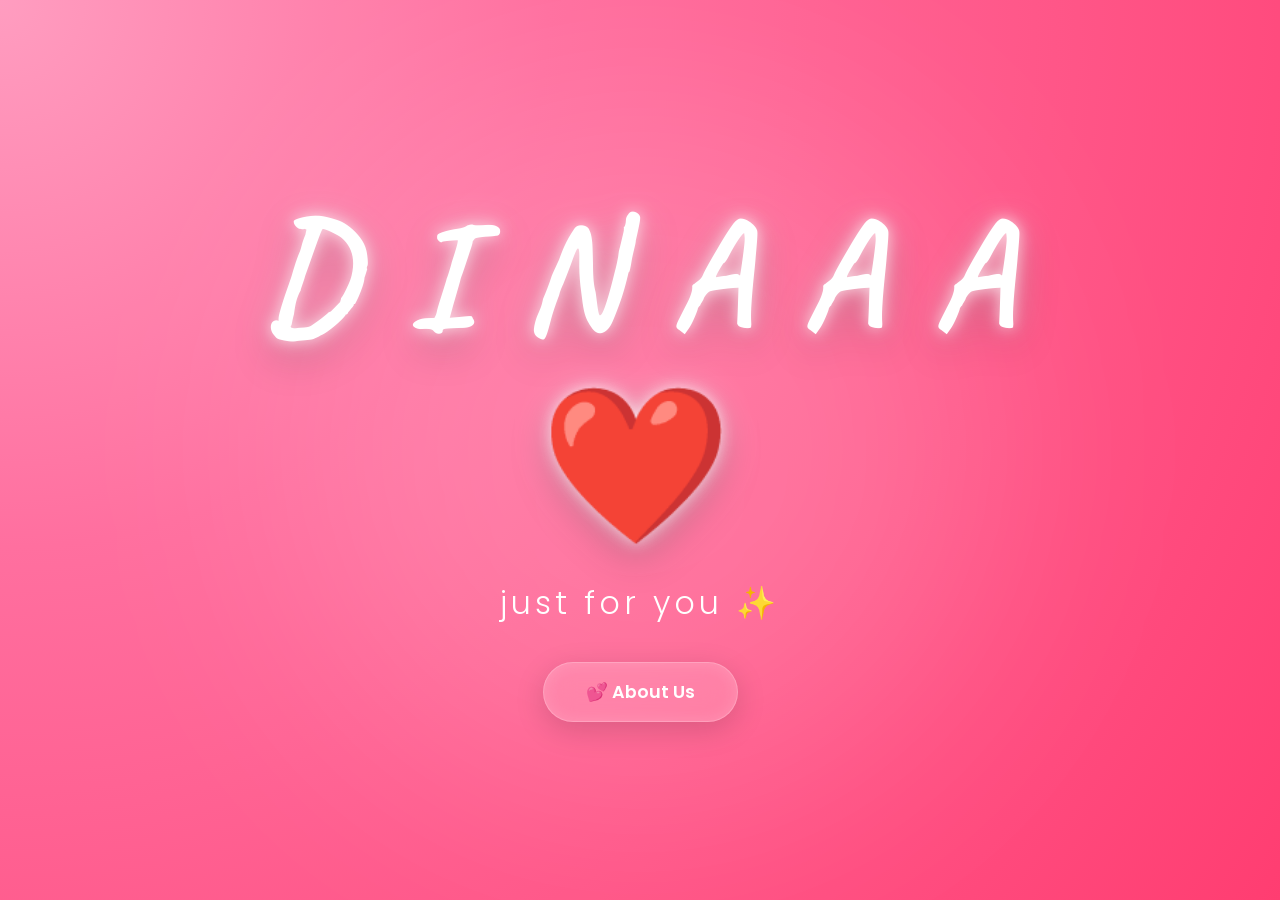
<file: index.html>
<!DOCTYPE html>
<html lang="id">
<head>
<meta charset="UTF-8">
<meta name="viewport" content="width=device-width, initial-scale=1.0">

<link href="https://fonts.googleapis.com/css2?family=Caveat:wght@700&family=Poppins:wght@300;400;600&display=swap" rel="stylesheet">

<title>DINAAA ❤️</title>

<style>
*{
    margin:0;
    padding:0;
    box-sizing:border-box;
}

body{
    width:100%;
    min-height:100vh;
    display:flex;
    justify-content:center;
    align-items:center;
    overflow:hidden;
    padding:20px;
    font-family:'Poppins',sans-serif;
    background:
    radial-gradient(circle at top left,#ff9dc0,#ff6f9f 35%,#ff3d71 100%);
}

/* Glow Background */
body::before{
    content:"";
    position:absolute;
    width:700px;
    height:700px;
    background:rgba(255,255,255,.15);
    border-radius:50%;
    filter:blur(120px);
    animation:float 8s ease-in-out infinite;
}

.container{
    position:relative;
    z-index:2;
    text-align:center;
    width:100%;
    max-width:900px;
}

/* DINAAA */
.name{
    font-family:'Caveat',cursive;
    font-size:clamp(4rem,12vw,11rem);
    color:white;
    letter-spacing:8px;
    text-shadow:
        0 0 15px rgba(255,255,255,.7),
        0 0 35px rgba(255,255,255,.4),
        0 15px 40px rgba(0,0,0,.25);
}

.name span{
    display:inline-block;
    opacity:0;
    transform:translateY(100px) rotate(-15deg) scale(.3);
    animation:showLetter .8s forwards;
}

.name span:nth-child(1){animation-delay:.2s;}
.name span:nth-child(2){animation-delay:.5s;}
.name span:nth-child(3){animation-delay:.8s;}
.name span:nth-child(4){animation-delay:1.1s;}
.name span:nth-child(5){animation-delay:1.4s;}
.name span:nth-child(6){animation-delay:1.7s;}

.heart{
    animation:
    showHeart .8s forwards 2.2s,
    pulse 1.4s infinite 3s !important;
}

/* Subtitle */
.subtitle{
    margin-top:15px;
    font-size:clamp(1rem,4vw,2rem);
    font-weight:300;
    color:white;
    letter-spacing:4px;
    opacity:0;
    animation:fadeText 1.5s forwards 2.8s;
}

/* Button */
.about-btn{
    display:inline-block;
    margin-top:35px;
    padding:16px 42px;
    border-radius:50px;
    text-decoration:none;
    color:white;
    font-weight:600;
    font-size:1.1rem;

    background:rgba(255,255,255,.15);
    border:1px solid rgba(255,255,255,.25);

    backdrop-filter:blur(15px);
    -webkit-backdrop-filter:blur(15px);

    box-shadow:
        0 8px 30px rgba(0,0,0,.15),
        inset 0 0 15px rgba(255,255,255,.15);

    opacity:0;
    animation:fadeButton 1s forwards 3.8s;
    transition:.35s;
}

.about-btn:hover{
    transform:translateY(-5px) scale(1.05);
    background:rgba(255,255,255,.25);
    box-shadow:
        0 15px 40px rgba(0,0,0,.2),
        0 0 30px rgba(255,255,255,.3);
}

/* Music Button */
.music-btn{
    margin-top:20px;
    padding:12px 28px;
    border:none;
    border-radius:50px;
    background:white;
    color:#ff4f87;
    font-weight:600;
    cursor:pointer;
    transition:.3s;
}

.music-btn:hover{
    transform:scale(1.05);
}

/* Floating Hearts */
.hearts{
    position:absolute;
    width:100%;
    height:100%;
    overflow:hidden;
    z-index:1;
}

.hearts span{
    position:absolute;
    bottom:-100px;
    color:rgba(255,255,255,.45);
    animation:rise linear infinite;
}

.hearts span:nth-child(1){
    left:10%;
    font-size:30px;
    animation-duration:8s;
}
.hearts span:nth-child(2){
    left:25%;
    font-size:20px;
    animation-duration:10s;
}
.hearts span:nth-child(3){
    left:45%;
    font-size:35px;
    animation-duration:7s;
}
.hearts span:nth-child(4){
    left:65%;
    font-size:22px;
    animation-duration:9s;
}
.hearts span:nth-child(5){
    left:85%;
    font-size:28px;
    animation-duration:11s;
}

@keyframes showLetter{
    0%{
        opacity:0;
        transform:translateY(100px) rotate(-15deg) scale(.3);
    }
    70%{
        transform:translateY(-10px) rotate(5deg) scale(1.15);
    }
    100%{
        opacity:1;
        transform:translateY(0) rotate(0) scale(1);
    }
}

@keyframes showHeart{
    from{
        opacity:0;
        transform:scale(0);
    }
    to{
        opacity:1;
        transform:scale(1);
    }
}

@keyframes pulse{
    0%,100%{
        transform:scale(1);
    }
    50%{
        transform:scale(1.25);
    }
}

@keyframes fadeText{
    from{
        opacity:0;
        transform:translateY(20px);
    }
    to{
        opacity:1;
        transform:translateY(0);
    }
}

@keyframes fadeButton{
    from{
        opacity:0;
        transform:translateY(20px);
    }
    to{
        opacity:1;
        transform:translateY(0);
    }
}

@keyframes rise{
    from{
        transform:translateY(0);
        opacity:.6;
    }
    to{
        transform:translateY(-120vh);
        opacity:0;
    }
}

@keyframes float{
    0%,100%{
        transform:translate(0,0);
    }
    50%{
        transform:translate(80px,-50px);
    }
}

@media(max-width:768px){

    .name{
        font-size:clamp(3.5rem,15vw,6rem);
        letter-spacing:3px;
    }

    .subtitle{
        font-size:1.1rem;
        letter-spacing:2px;
    }

    .about-btn{
        padding:14px 30px;
        font-size:1rem;
    }

    body::before{
        width:350px;
        height:350px;
    }
}

@media(max-width:480px){

    .name{
        font-size:3.2rem;
        letter-spacing:2px;
    }

    .subtitle{
        font-size:.95rem;
    }

    .about-btn{
        width:90%;
        max-width:280px;
        display:block;
        margin:30px auto 0;
    }

    .music-btn{
        width:90%;
        max-width:280px;
    }
}
</style>
</head>

<body>

<audio id="bgMusic" loop>
    <source src="images/Instrumen Sampai Kau Bisa - Pss Sleman.mp3" type="audio/mpeg">
</audio>

<div class="hearts">
    <span>❤</span>
    <span>❤</span>
    <span>❤</span>
    <span>❤</span>
    <span>❤</span>
</div>

<div class="container">

    <h1 class="name">
        <span>D</span>
        <span>I</span>
        <span>N</span>
        <span>A</span>
        <span>A</span>
        <span>A</span>
        <span class="heart">❤️</span>
    </h1>

    <div class="subtitle">
        just for you ✨
    </div>

    <a href="about.html" class="about-btn">
        💕 About Us
    </a>

    <br>


</div>

<script>
function playMusic(){
    document.getElementById("bgMusic").play();
}
</script>

</body>
</html>
</file>
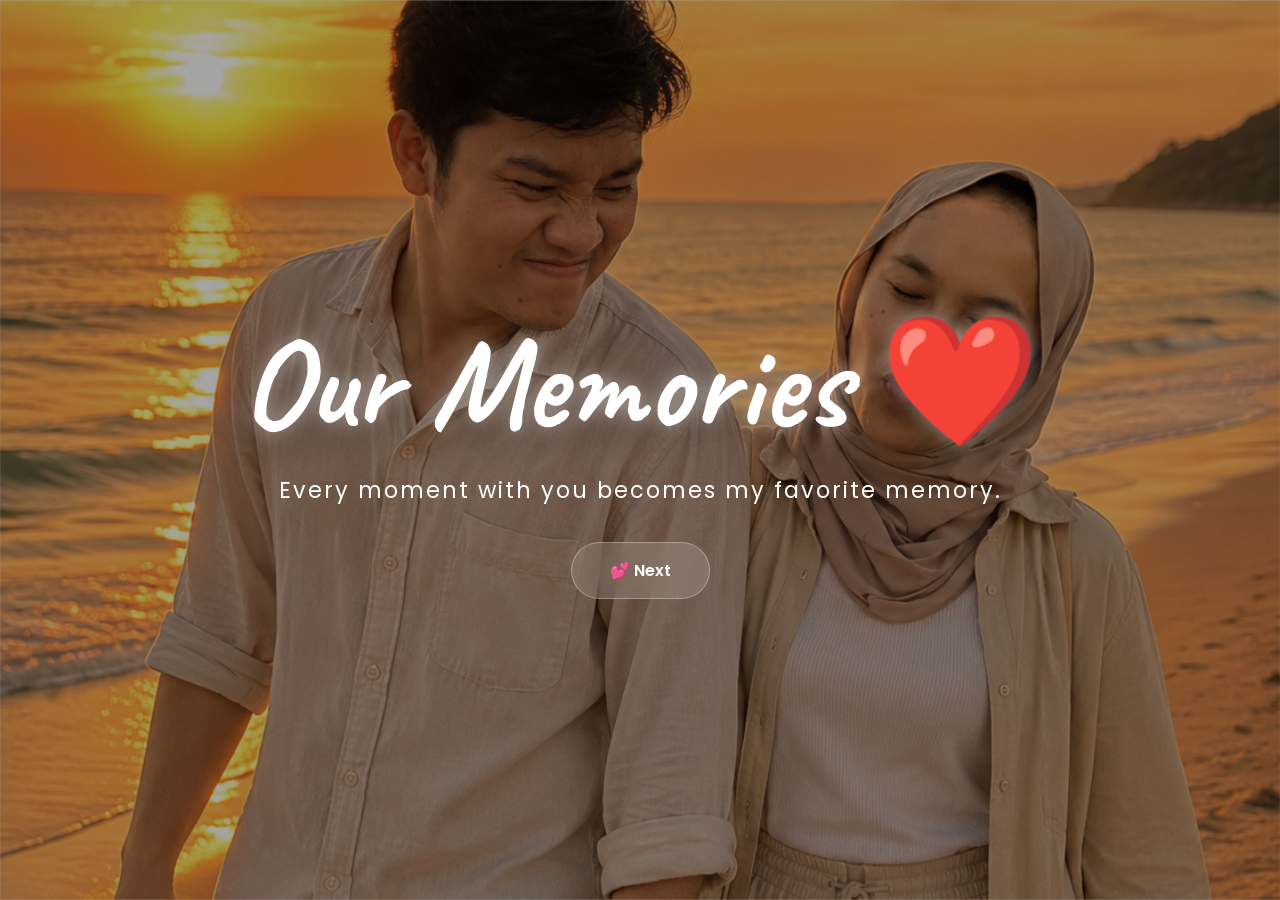
<file: about.html>
<!DOCTYPE html>
<html lang="id">
<head>
<meta charset="UTF-8">
<meta name="viewport" content="width=device-width, initial-scale=1.0">

<link href="https://fonts.googleapis.com/css2?family=Caveat:wght@700&family=Poppins:wght@300;400;600&display=swap" rel="stylesheet">

<title>Our Memories ❤️</title>

<style>

*{
    margin:0;
    padding:0;
    box-sizing:border-box;
}

body{
    overflow:hidden;
    font-family:'Poppins',sans-serif;
}

/* ================= BACKGROUND SLIDER ================= */

.slider{
    position:fixed;
    top:0;
    left:0;
    width:100%;
    height:100%;
}

.slide{
    position:absolute;
    width:100%;
    height:100%;
    opacity:0;
    transition:opacity 2.5s ease-in-out;
    background:#000;
}

.slide.active{
    opacity:1;
}

/* FOTO */

.slide img{
    width:100%;
    height:100%;
    object-fit:cover;
}

/* VIDEO */

.slide video{
    width:auto;
    height:90%;

    position:absolute;
    top:50%;
    left:50%;

    transform:translate(-50%,-50%);

    border-radius:25px;

    box-shadow:
        0 0 40px rgba(255,255,255,.15),
        0 25px 60px rgba(0,0,0,.6);
}

/* ================= OVERLAY ================= */

.overlay{

    position:relative;
    z-index:10;

    width:100%;
    height:100vh;

    display:flex;
    flex-direction:column;
    justify-content:center;
    align-items:center;

    text-align:center;

    background:rgba(0,0,0,.35);

    color:white;
}

/* JUDUL */

.overlay h1{

    font-family:'Caveat',cursive;

    font-size:8rem;

    text-shadow:
        0 0 20px rgba(255,255,255,.5),
        0 10px 40px rgba(0,0,0,.4);

    animation:fadeUp 1.5s ease;
}

/* SUBTITLE */

.overlay p{

    margin-top:10px;

    font-size:1.4rem;

    letter-spacing:2px;

    animation:fadeUp 2s ease;
}

/* BUTTON */

.overlay a{

    margin-top:35px;

    padding:15px 38px;

    border-radius:50px;

    text-decoration:none;

    color:white;

    font-weight:600;

    background:rgba(255,255,255,.15);

    border:1px solid rgba(255,255,255,.3);

    backdrop-filter:blur(15px);
    -webkit-backdrop-filter:blur(15px);

    transition:.35s;

    animation:fadeUp 2.5s ease;
}

.overlay a:hover{

    transform:translateY(-4px) scale(1.05);

    background:rgba(255,255,255,.25);

    box-shadow:
        0 10px 35px rgba(255,255,255,.2);
}

/* ANIMASI */

@keyframes fadeUp{

    from{
        opacity:0;
        transform:translateY(30px);
    }

    to{
        opacity:1;
        transform:translateY(0);
    }

}

/* MOBILE */

@media(max-width:768px){

    .overlay h1{
        font-size:4.5rem;
    }

    .overlay p{
        font-size:1rem;
        padding:0 20px;
    }

    .overlay a{
        padding:14px 30px;
        font-size:.95rem;
    }

    .slide video{
        width:90%;
        height:auto;
    }

}

</style>
</head>

<body>

<!-- MUSIK -->

<audio autoplay loop>
    <source src="images/Instrumen Sampai Kau Bisa - Pss Sleman.mp3" type="audio/mpeg">
</audio>

<!-- SLIDER -->

<div class="slider">

    <!-- FOTO 1 -->

    <div class="slide active">
        <img src="images/ChatGPT Image 6 Jun 2026, 03.13.37.png">
    </div>

    <!-- VIDEO -->

    <div class="slide">

        <video autoplay muted loop playsinline>
            <source src="images/WhatsApp Video 2026-06-06 at 02.51.59.mp4" type="video/mp4">
        </video>

    </div>

    <!-- FOTO 2 -->

    <div class="slide">
        <img src="images/WhatsApp Image 2026-06-06 at 02.34.44 (2).jpeg">
    </div>

</div>

<!-- OVERLAY -->

<div class="overlay">

    <h1>Our Memories ❤️</h1>

    <p>
        Every moment with you becomes my favorite memory.
    </p>

    <a href="flower.html">
        💕 Next
    </a>

</div>

<script>

const slides = document.querySelectorAll('.slide');
let current = 0;

setInterval(() => {

    slides[current].classList.remove('active');

    current++;

    if(current >= slides.length){
        current = 0;
    }

    slides[current].classList.add('active');

}, 6000);

</script>

</body>
</html>
</file>
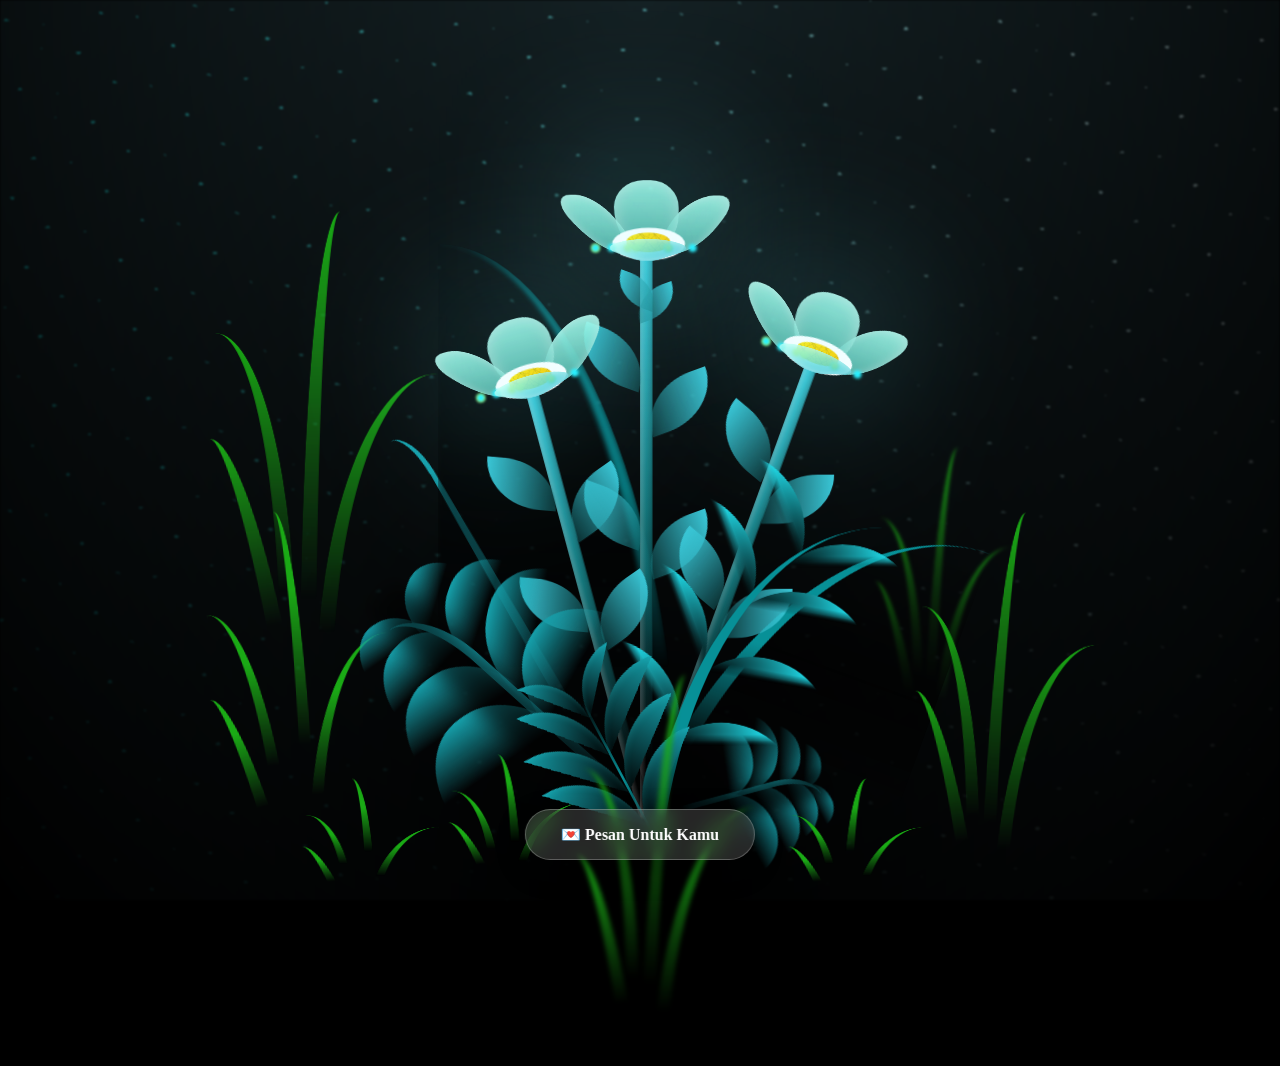
<file: flower.html>
<!DOCTYPE html>
<html lang="en">
<head>
    <meta charset="UTF-8">
    <meta http-equiv="X-UA-Compatible" content="IE=edge">
    <meta name="viewport" content="width=device-width, initial-scale=1.0">
    <link rel="stylesheet" href="css/main.css">
    <link rel="icon" href="img/flowers.png" type="image/x-icon">
    <title>flowers</title>
</head>
<body class="container">
<audio autoplay loop>
    <source src="images/Instrumen Sampai Kau Bisa - Pss Sleman.mp3" type="audio/mpeg">
</audio>

    <div class="night"></div>
    <div class="flowers">
      <div class="flower flower--1">
        <div class="flower__leafs flower__leafs--1">
          <div class="flower__leaf flower__leaf--1"></div>
          <div class="flower__leaf flower__leaf--2"></div>
          <div class="flower__leaf flower__leaf--3"></div>
          <div class="flower__leaf flower__leaf--4"></div>
          <div class="flower__white-circle"></div>
  
          <div class="flower__light flower__light--1"></div>
          <div class="flower__light flower__light--2"></div>
          <div class="flower__light flower__light--3"></div>
          <div class="flower__light flower__light--4"></div>
          <div class="flower__light flower__light--5"></div>
          <div class="flower__light flower__light--6"></div>
          <div class="flower__light flower__light--7"></div>
          <div class="flower__light flower__light--8"></div>
  
        </div>
        <div class="flower__line">
          <div class="flower__line__leaf flower__line__leaf--1"></div>
          <div class="flower__line__leaf flower__line__leaf--2"></div>
          <div class="flower__line__leaf flower__line__leaf--3"></div>
          <div class="flower__line__leaf flower__line__leaf--4"></div>
          <div class="flower__line__leaf flower__line__leaf--5"></div>
          <div class="flower__line__leaf flower__line__leaf--6"></div>
        </div>
      </div>
  
      <div class="flower flower--2">
        <div class="flower__leafs flower__leafs--2">
          <div class="flower__leaf flower__leaf--1"></div>
          <div class="flower__leaf flower__leaf--2"></div>
          <div class="flower__leaf flower__leaf--3"></div>
          <div class="flower__leaf flower__leaf--4"></div>
          <div class="flower__white-circle"></div>
  
          <div class="flower__light flower__light--1"></div>
          <div class="flower__light flower__light--2"></div>
          <div class="flower__light flower__light--3"></div>
          <div class="flower__light flower__light--4"></div>
          <div class="flower__light flower__light--5"></div>
          <div class="flower__light flower__light--6"></div>
          <div class="flower__light flower__light--7"></div>
          <div class="flower__light flower__light--8"></div>
  
        </div>
        <div class="flower__line">
          <div class="flower__line__leaf flower__line__leaf--1"></div>
          <div class="flower__line__leaf flower__line__leaf--2"></div>
          <div class="flower__line__leaf flower__line__leaf--3"></div>
          <div class="flower__line__leaf flower__line__leaf--4"></div>
        </div>
      </div>
  
      <div class="flower flower--3">
        <div class="flower__leafs flower__leafs--3">
          <div class="flower__leaf flower__leaf--1"></div>
          <div class="flower__leaf flower__leaf--2"></div>
          <div class="flower__leaf flower__leaf--3"></div>
          <div class="flower__leaf flower__leaf--4"></div>
          <div class="flower__white-circle"></div>
  
          <div class="flower__light flower__light--1"></div>
          <div class="flower__light flower__light--2"></div>
          <div class="flower__light flower__light--3"></div>
          <div class="flower__light flower__light--4"></div>
          <div class="flower__light flower__light--5"></div>
          <div class="flower__light flower__light--6"></div>
          <div class="flower__light flower__light--7"></div>
          <div class="flower__light flower__light--8"></div>
  
        </div>
        <div class="flower__line">
          <div class="flower__line__leaf flower__line__leaf--1"></div>
          <div class="flower__line__leaf flower__line__leaf--2"></div>
          <div class="flower__line__leaf flower__line__leaf--3"></div>
          <div class="flower__line__leaf flower__line__leaf--4"></div>
        </div>
      </div>
  
      <div class="grow-ans" style="--d:1.2s">
        <div class="flower__g-long">
          <div class="flower__g-long__top"></div>
          <div class="flower__g-long__bottom"></div>
        </div>
      </div>
  
      <div class="growing-grass">
        <div class="flower__grass flower__grass--1">
          <div class="flower__grass--top"></div>
          <div class="flower__grass--bottom"></div>
          <div class="flower__grass__leaf flower__grass__leaf--1"></div>
          <div class="flower__grass__leaf flower__grass__leaf--2"></div>
          <div class="flower__grass__leaf flower__grass__leaf--3"></div>
          <div class="flower__grass__leaf flower__grass__leaf--4"></div>
          <div class="flower__grass__leaf flower__grass__leaf--5"></div>
          <div class="flower__grass__leaf flower__grass__leaf--6"></div>
          <div class="flower__grass__leaf flower__grass__leaf--7"></div>
          <div class="flower__grass__leaf flower__grass__leaf--8"></div>
          <div class="flower__grass__overlay"></div>
        </div>
      </div>
  
      <div class="growing-grass">
        <div class="flower__grass flower__grass--2">
          <div class="flower__grass--top"></div>
          <div class="flower__grass--bottom"></div>
          <div class="flower__grass__leaf flower__grass__leaf--1"></div>
          <div class="flower__grass__leaf flower__grass__leaf--2"></div>
          <div class="flower__grass__leaf flower__grass__leaf--3"></div>
          <div class="flower__grass__leaf flower__grass__leaf--4"></div>
          <div class="flower__grass__leaf flower__grass__leaf--5"></div>
          <div class="flower__grass__leaf flower__grass__leaf--6"></div>
          <div class="flower__grass__leaf flower__grass__leaf--7"></div>
          <div class="flower__grass__leaf flower__grass__leaf--8"></div>
          <div class="flower__grass__overlay"></div>
        </div>
      </div>
  
      <div class="grow-ans" style="--d:2.4s">
        <div class="flower__g-right flower__g-right--1">
          <div class="leaf"></div>
        </div>
      </div>
  
      <div class="grow-ans" style="--d:2.8s">
        <div class="flower__g-right flower__g-right--2">
          <div class="leaf"></div>
        </div>
      </div>
  
      <div class="grow-ans" style="--d:2.8s">
        <div class="flower__g-front">
          <div class="flower__g-front__leaf-wrapper flower__g-front__leaf-wrapper--1">
            <div class="flower__g-front__leaf"></div>
          </div>
          <div class="flower__g-front__leaf-wrapper flower__g-front__leaf-wrapper--2">
            <div class="flower__g-front__leaf"></div>
          </div>
          <div class="flower__g-front__leaf-wrapper flower__g-front__leaf-wrapper--3">
            <div class="flower__g-front__leaf"></div>
          </div>
          <div class="flower__g-front__leaf-wrapper flower__g-front__leaf-wrapper--4">
            <div class="flower__g-front__leaf"></div>
          </div>
          <div class="flower__g-front__leaf-wrapper flower__g-front__leaf-wrapper--5">
            <div class="flower__g-front__leaf"></div>
          </div>
          <div class="flower__g-front__leaf-wrapper flower__g-front__leaf-wrapper--6">
            <div class="flower__g-front__leaf"></div>
          </div>
          <div class="flower__g-front__leaf-wrapper flower__g-front__leaf-wrapper--7">
            <div class="flower__g-front__leaf"></div>
          </div>
          <div class="flower__g-front__leaf-wrapper flower__g-front__leaf-wrapper--8">
            <div class="flower__g-front__leaf"></div>
          </div>
          <div class="flower__g-front__line"></div>
        </div>
      </div>
  
      <div class="grow-ans" style="--d:3.2s">
        <div class="flower__g-fr">
          <div class="leaf"></div>
          <div class="flower__g-fr__leaf flower__g-fr__leaf--1"></div>
          <div class="flower__g-fr__leaf flower__g-fr__leaf--2"></div>
          <div class="flower__g-fr__leaf flower__g-fr__leaf--3"></div>
          <div class="flower__g-fr__leaf flower__g-fr__leaf--4"></div>
          <div class="flower__g-fr__leaf flower__g-fr__leaf--5"></div>
          <div class="flower__g-fr__leaf flower__g-fr__leaf--6"></div>
          <div class="flower__g-fr__leaf flower__g-fr__leaf--7"></div>
          <div class="flower__g-fr__leaf flower__g-fr__leaf--8"></div>
        </div>
      </div>
  
      <div class="long-g long-g--0">
        <div class="grow-ans" style="--d:3s">
          <div class="leaf leaf--0"></div>
        </div>
        <div class="grow-ans" style="--d:2.2s">
          <div class="leaf leaf--1"></div>
        </div>
        <div class="grow-ans" style="--d:3.4s">
          <div class="leaf leaf--2"></div>
        </div>
        <div class="grow-ans" style="--d:3.6s">
          <div class="leaf leaf--3"></div>
        </div>
      </div>
  
      <div class="long-g long-g--1">
        <div class="grow-ans" style="--d:3.6s">
          <div class="leaf leaf--0"></div>
        </div>
        <div class="grow-ans" style="--d:3.8s">
          <div class="leaf leaf--1"></div>
        </div>
        <div class="grow-ans" style="--d:4s">
          <div class="leaf leaf--2"></div>
        </div>
        <div class="grow-ans" style="--d:4.2s">
          <div class="leaf leaf--3"></div>
        </div>
      </div>
  
      <div class="long-g long-g--2">
        <div class="grow-ans" style="--d:4s">
          <div class="leaf leaf--0"></div>
        </div>
        <div class="grow-ans" style="--d:4.2s">
          <div class="leaf leaf--1"></div>
        </div>
        <div class="grow-ans" style="--d:4.4s">
          <div class="leaf leaf--2"></div>
        </div>
        <div class="grow-ans" style="--d:4.6s">
          <div class="leaf leaf--3"></div>
        </div>
      </div>
  
      <div class="long-g long-g--3">
        <div class="grow-ans" style="--d:4s">
          <div class="leaf leaf--0"></div>
        </div>
        <div class="grow-ans" style="--d:4.2s">
          <div class="leaf leaf--1"></div>
        </div>
        <div class="grow-ans" style="--d:3s">
          <div class="leaf leaf--2"></div>
        </div>
        <div class="grow-ans" style="--d:3.6s">
          <div class="leaf leaf--3"></div>
        </div>
      </div>
  
      <div class="long-g long-g--4">
        <div class="grow-ans" style="--d:4s">
          <div class="leaf leaf--0"></div>
        </div>
        <div class="grow-ans" style="--d:4.2s">
          <div class="leaf leaf--1"></div>
        </div>
        <div class="grow-ans" style="--d:3s">
          <div class="leaf leaf--2"></div>
        </div>
        <div class="grow-ans" style="--d:3.6s">
          <div class="leaf leaf--3"></div>
        </div>
      </div>
  
      <div class="long-g long-g--5">
        <div class="grow-ans" style="--d:4s">
          <div class="leaf leaf--0"></div>
        </div>
        <div class="grow-ans" style="--d:4.2s">
          <div class="leaf leaf--1"></div>
        </div>
        <div class="grow-ans" style="--d:3s">
          <div class="leaf leaf--2"></div>
        </div>
        <div class="grow-ans" style="--d:3.6s">
          <div class="leaf leaf--3"></div>
        </div>
      </div>
  
      <div class="long-g long-g--6">
        <div class="grow-ans" style="--d:4.2s">
          <div class="leaf leaf--0"></div>
        </div>
        <div class="grow-ans" style="--d:4.4s">
          <div class="leaf leaf--1"></div>
        </div>
        <div class="grow-ans" style="--d:4.6s">
          <div class="leaf leaf--2"></div>
        </div>
        <div class="grow-ans" style="--d:4.8s">
          <div class="leaf leaf--3"></div>
        </div>
      </div>
  
      <div class="long-g long-g--7">
        <div class="grow-ans" style="--d:3s">
          <div class="leaf leaf--0"></div>
        </div>
        <div class="grow-ans" style="--d:3.2s">
          <div class="leaf leaf--1"></div>
        </div>
        <div class="grow-ans" style="--d:3.5s">
          <div class="leaf leaf--2"></div>
        </div>
        <div class="grow-ans" style="--d:3.6s">
          <div class="leaf leaf--3"></div>
        </div>
      </div>
    </div>
    <script src="main.js"></script>

    <div class="message-btn">
    <a href="letter.html">
        💌 Pesan Untuk Kamu
    </a>
</div>

  </body>
</html>
</file>
<file: css/main.css>
*,
*::after,
*::before {
  padding: 0;
  margin: 0;
  box-sizing: border-box;
}

:root {
  --dark-color: #000;
}
.message-btn{
    position:fixed;
    bottom:40px;
    left:50%;
    transform:translateX(-50%);
    z-index:999;
}

.message-btn a{
    display:inline-block;
    padding:15px 35px;

    border-radius:50px;

    text-decoration:none;

    color:white;
    font-weight:600;

    background:rgba(255,255,255,.15);

    backdrop-filter:blur(10px);

    border:1px solid rgba(255,255,255,.25);

    box-shadow:0 10px 30px rgba(0,0,0,.3);

    transition:.3s;
}

.message-btn a:hover{
    transform:translateY(-5px) scale(1.05);
}

body {
  display: flex;
  align-items: flex-end;
  justify-content: center;
  min-height: 100vh;
  background-color: var(--dark-color);
  overflow: hidden;
  perspective: 1000px;
}

.night {
  position: fixed;
  left: 50%;
  top: 0;
  transform: translateX(-50%);
  width: 100%;
  height: 100%;
  filter: blur(0.1vmin);
  background-image: radial-gradient(ellipse at top, transparent 0%, var(--dark-color)), radial-gradient(ellipse at bottom, var(--dark-color), rgba(145, 233, 255, 0.2)), repeating-linear-gradient(220deg, rgb(0, 0, 0) 0px, rgb(0, 0, 0) 19px, transparent 19px, transparent 22px), repeating-linear-gradient(189deg, rgb(0, 0, 0) 0px, rgb(0, 0, 0) 19px, transparent 19px, transparent 22px), repeating-linear-gradient(148deg, rgb(0, 0, 0) 0px, rgb(0, 0, 0) 19px, transparent 19px, transparent 22px), linear-gradient(90deg, rgb(0, 255, 250), rgb(240, 240, 240));
}

.flowers {
  position: relative;
  transform: scale(0.9);
}

.flower {
  position: absolute;
  bottom: 10vmin;
  transform-origin: bottom center;
  z-index: 10;
  --fl-speed: 0.8s;
}
.flower--1 {
  -webkit-animation: moving-flower-1 4s linear infinite;
          animation: moving-flower-1 4s linear infinite;
}
.flower--1 .flower__line {
  height: 70vmin;
  -webkit-animation-delay: 0.3s;
          animation-delay: 0.3s;
}
.flower--1 .flower__line__leaf--1 {
  -webkit-animation: blooming-leaf-right var(--fl-speed) 1.6s backwards;
          animation: blooming-leaf-right var(--fl-speed) 1.6s backwards;
}
.flower--1 .flower__line__leaf--2 {
  -webkit-animation: blooming-leaf-right var(--fl-speed) 1.4s backwards;
          animation: blooming-leaf-right var(--fl-speed) 1.4s backwards;
}
.flower--1 .flower__line__leaf--3 {
  -webkit-animation: blooming-leaf-left var(--fl-speed) 1.2s backwards;
          animation: blooming-leaf-left var(--fl-speed) 1.2s backwards;
}
.flower--1 .flower__line__leaf--4 {
  -webkit-animation: blooming-leaf-left var(--fl-speed) 1s backwards;
          animation: blooming-leaf-left var(--fl-speed) 1s backwards;
}
.flower--1 .flower__line__leaf--5 {
  -webkit-animation: blooming-leaf-right var(--fl-speed) 1.8s backwards;
          animation: blooming-leaf-right var(--fl-speed) 1.8s backwards;
}
.flower--1 .flower__line__leaf--6 {
  -webkit-animation: blooming-leaf-left var(--fl-speed) 2s backwards;
          animation: blooming-leaf-left var(--fl-speed) 2s backwards;
}
.flower--2 {
  left: 50%;
  transform: rotate(20deg);
  -webkit-animation: moving-flower-2 4s linear infinite;
          animation: moving-flower-2 4s linear infinite;
}
.flower--2 .flower__line {
  height: 60vmin;
  -webkit-animation-delay: 0.6s;
          animation-delay: 0.6s;
}
.flower--2 .flower__line__leaf--1 {
  -webkit-animation: blooming-leaf-right var(--fl-speed) 1.9s backwards;
          animation: blooming-leaf-right var(--fl-speed) 1.9s backwards;
}
.flower--2 .flower__line__leaf--2 {
  -webkit-animation: blooming-leaf-right var(--fl-speed) 1.7s backwards;
          animation: blooming-leaf-right var(--fl-speed) 1.7s backwards;
}
.flower--2 .flower__line__leaf--3 {
  -webkit-animation: blooming-leaf-left var(--fl-speed) 1.5s backwards;
          animation: blooming-leaf-left var(--fl-speed) 1.5s backwards;
}
.flower--2 .flower__line__leaf--4 {
  -webkit-animation: blooming-leaf-left var(--fl-speed) 1.3s backwards;
          animation: blooming-leaf-left var(--fl-speed) 1.3s backwards;
}
.flower--3 {
  left: 50%;
  transform: rotate(-15deg);
  -webkit-animation: moving-flower-3 4s linear infinite;
          animation: moving-flower-3 4s linear infinite;
}
.flower--3 .flower__line {
  -webkit-animation-delay: 0.9s;
          animation-delay: 0.9s;
}
.flower--3 .flower__line__leaf--1 {
  -webkit-animation: blooming-leaf-right var(--fl-speed) 2.5s backwards;
          animation: blooming-leaf-right var(--fl-speed) 2.5s backwards;
}
.flower--3 .flower__line__leaf--2 {
  -webkit-animation: blooming-leaf-right var(--fl-speed) 2.3s backwards;
          animation: blooming-leaf-right var(--fl-speed) 2.3s backwards;
}
.flower--3 .flower__line__leaf--3 {
  -webkit-animation: blooming-leaf-left var(--fl-speed) 2.1s backwards;
          animation: blooming-leaf-left var(--fl-speed) 2.1s backwards;
}
.flower--3 .flower__line__leaf--4 {
  -webkit-animation: blooming-leaf-left var(--fl-speed) 1.9s backwards;
          animation: blooming-leaf-left var(--fl-speed) 1.9s backwards;
}
.flower__leafs {
  position: relative;
  -webkit-animation: blooming-flower 2s backwards;
          animation: blooming-flower 2s backwards;
}
.flower__leafs--1 {
  -webkit-animation-delay: 1.1s;
          animation-delay: 1.1s;
}
.flower__leafs--2 {
  -webkit-animation-delay: 1.4s;
          animation-delay: 1.4s;
}
.flower__leafs--3 {
  -webkit-animation-delay: 1.7s;
          animation-delay: 1.7s;
}
.flower__leafs::after {
  content: "";
  position: absolute;
  left: 0;
  top: 0;
  transform: translate(-50%, -100%);
  width: 8vmin;
  height: 8vmin;
  background-color: #6bf0ff;
  filter: blur(10vmin);
}
.flower__leaf {
  position: absolute;
  bottom: 0;
  left: 50%;
  width: 8vmin;
  height: 11vmin;
  border-radius: 51% 49% 47% 53%/44% 45% 55% 69%;
  background-color: #a7ffee;
  background-image: linear-gradient(to top, #54b8aa, #a7ffee);
  transform-origin: bottom center;
  opacity: 0.9;
  box-shadow: inset 0 0 2vmin rgba(255, 255, 255, 0.5);
}
.flower__leaf--1 {
  transform: translate(-10%, 1%) rotateY(40deg) rotateX(-50deg);
}
.flower__leaf--2 {
  transform: translate(-50%, -4%) rotateX(40deg);
}
.flower__leaf--3 {
  transform: translate(-90%, 0%) rotateY(45deg) rotateX(50deg);
}
.flower__leaf--4 {
  width: 8vmin;
  height: 8vmin;
  transform-origin: bottom left;
  border-radius: 4vmin 10vmin 4vmin 4vmin;
  transform: translate(0%, 18%) rotateX(70deg) rotate(-43deg);
  background-image: linear-gradient(to top, #39c6d6, #a7ffee);
  z-index: 1;
  opacity: 0.8;
}
.flower__white-circle {
  position: absolute;
  left: -3.5vmin;
  top: -3vmin;
  width: 9vmin;
  height: 4vmin;
  border-radius: 50%;
  background-color: #fff;
}
.flower__white-circle::after {
  content: "";
  position: absolute;
  left: 50%;
  top: 45%;
  transform: translate(-50%, -50%);
  width: 60%;
  height: 60%;
  border-radius: inherit;
  background-image: repeating-linear-gradient(135deg, rgba(0, 0, 0, 0.03) 0px, rgba(0, 0, 0, 0.03) 1px, transparent 1px, transparent 12px), repeating-linear-gradient(45deg, rgba(0, 0, 0, 0.03) 0px, rgba(0, 0, 0, 0.03) 1px, transparent 1px, transparent 12px), repeating-linear-gradient(67.5deg, rgba(0, 0, 0, 0.03) 0px, rgba(0, 0, 0, 0.03) 1px, transparent 1px, transparent 12px), repeating-linear-gradient(135deg, rgba(0, 0, 0, 0.03) 0px, rgba(0, 0, 0, 0.03) 1px, transparent 1px, transparent 12px), repeating-linear-gradient(45deg, rgba(0, 0, 0, 0.03) 0px, rgba(0, 0, 0, 0.03) 1px, transparent 1px, transparent 12px), repeating-linear-gradient(112.5deg, rgba(0, 0, 0, 0.03) 0px, rgba(0, 0, 0, 0.03) 1px, transparent 1px, transparent 12px), repeating-linear-gradient(112.5deg, rgba(0, 0, 0, 0.03) 0px, rgba(0, 0, 0, 0.03) 1px, transparent 1px, transparent 12px), repeating-linear-gradient(45deg, rgba(0, 0, 0, 0.03) 0px, rgba(0, 0, 0, 0.03) 1px, transparent 1px, transparent 12px), repeating-linear-gradient(22.5deg, rgba(0, 0, 0, 0.03) 0px, rgba(0, 0, 0, 0.03) 1px, transparent 1px, transparent 12px), repeating-linear-gradient(45deg, rgba(0, 0, 0, 0.03) 0px, rgba(0, 0, 0, 0.03) 1px, transparent 1px, transparent 12px), repeating-linear-gradient(22.5deg, rgba(0, 0, 0, 0.03) 0px, rgba(0, 0, 0, 0.03) 1px, transparent 1px, transparent 12px), repeating-linear-gradient(135deg, rgba(0, 0, 0, 0.03) 0px, rgba(0, 0, 0, 0.03) 1px, transparent 1px, transparent 12px), repeating-linear-gradient(157.5deg, rgba(0, 0, 0, 0.03) 0px, rgba(0, 0, 0, 0.03) 1px, transparent 1px, transparent 12px), repeating-linear-gradient(67.5deg, rgba(0, 0, 0, 0.03) 0px, rgba(0, 0, 0, 0.03) 1px, transparent 1px, transparent 12px), repeating-linear-gradient(67.5deg, rgba(0, 0, 0, 0.03) 0px, rgba(0, 0, 0, 0.03) 1px, transparent 1px, transparent 12px), linear-gradient(90deg, rgb(255, 235, 18), rgb(255, 206, 0));
}
.flower__line {
  height: 55vmin;
  width: 1.5vmin;
  background-image: linear-gradient(to left, rgba(0, 0, 0, 0.2), transparent, rgba(255, 255, 255, 0.2)), linear-gradient(to top, transparent 10%, #14757a, #39c6d6);
  box-shadow: inset 0 0 2px rgba(0, 0, 0, 0.5);
  -webkit-animation: grow-flower-tree 4s backwards;
          animation: grow-flower-tree 4s backwards;
}
.flower__line__leaf {
  --w: 7vmin;
  --h: calc(var(--w) + 2vmin);
  position: absolute;
  top: 20%;
  left: 90%;
  width: var(--w);
  height: var(--h);
  border-top-right-radius: var(--h);
  border-bottom-left-radius: var(--h);
  background-image: linear-gradient(to top, rgba(20, 117, 122, 0.4), #39c6d6);
}
.flower__line__leaf--1 {
  transform: rotate(70deg) rotateY(30deg);
}
.flower__line__leaf--2 {
  top: 45%;
  transform: rotate(70deg) rotateY(30deg);
}
.flower__line__leaf--3, .flower__line__leaf--4, .flower__line__leaf--6 {
  border-top-right-radius: 0;
  border-bottom-left-radius: 0;
  border-top-left-radius: var(--h);
  border-bottom-right-radius: var(--h);
  left: -460%;
  top: 12%;
  transform: rotate(-70deg) rotateY(30deg);
}
.flower__line__leaf--4 {
  top: 40%;
}
.flower__line__leaf--5 {
  top: 0;
  transform-origin: left;
  transform: rotate(70deg) rotateY(30deg) scale(0.6);
}
.flower__line__leaf--6 {
  top: -2%;
  left: -450%;
  transform-origin: right;
  transform: rotate(-70deg) rotateY(30deg) scale(0.6);
}
.flower__light {
  position: absolute;
  bottom: 0vmin;
  width: 1vmin;
  height: 1vmin;
  background-color: rgb(255, 251, 0);
  border-radius: 50%;
  filter: blur(0.2vmin);
  -webkit-animation: light-ans 4s linear infinite backwards;
          animation: light-ans 4s linear infinite backwards;
}
.flower__light:nth-child(odd) {
  background-color: #23f0ff;
}
.flower__light--1 {
  left: -2vmin;
  -webkit-animation-delay: 1s;
          animation-delay: 1s;
}
.flower__light--2 {
  left: 3vmin;
  -webkit-animation-delay: 0.5s;
          animation-delay: 0.5s;
}
.flower__light--3 {
  left: -6vmin;
  -webkit-animation-delay: 0.3s;
          animation-delay: 0.3s;
}
.flower__light--4 {
  left: 6vmin;
  -webkit-animation-delay: 0.9s;
          animation-delay: 0.9s;
}
.flower__light--5 {
  left: -1vmin;
  -webkit-animation-delay: 1.5s;
          animation-delay: 1.5s;
}
.flower__light--6 {
  left: -4vmin;
  -webkit-animation-delay: 3s;
          animation-delay: 3s;
}
.flower__light--7 {
  left: 3vmin;
  -webkit-animation-delay: 2s;
          animation-delay: 2s;
}
.flower__light--8 {
  left: -6vmin;
  -webkit-animation-delay: 3.5s;
          animation-delay: 3.5s;
}
.flower__grass {
  --c: #159faa;
  --line-w: 1.5vmin;
  position: absolute;
  bottom: 12vmin;
  left: -7vmin;
  display: flex;
  flex-direction: column;
  align-items: flex-end;
  z-index: 20;
  transform-origin: bottom center;
  transform: rotate(-48deg) rotateY(40deg);
}
.flower__grass--1 {
  -webkit-animation: moving-grass 2s linear infinite;
          animation: moving-grass 2s linear infinite;
}
.flower__grass--2 {
  left: 2vmin;
  bottom: 10vmin;
  transform: scale(0.5) rotate(75deg) rotateX(10deg) rotateY(-200deg);
  opacity: 0.8;
  z-index: 0;
  -webkit-animation: moving-grass--2 1.5s linear infinite;
          animation: moving-grass--2 1.5s linear infinite;
}
.flower__grass--top {
  width: 7vmin;
  height: 10vmin;
  border-top-right-radius: 100%;
  border-right: var(--line-w) solid var(--c);
  transform-origin: bottom center;
  transform: rotate(-2deg);
}
.flower__grass--bottom {
  margin-top: -2px;
  width: var(--line-w);
  height: 25vmin;
  background-image: linear-gradient(to top, transparent, var(--c));
}
.flower__grass__leaf {
  --size: 10vmin;
  position: absolute;
  width: calc(var(--size) * 2.1);
  height: var(--size);
  border-top-left-radius: var(--size);
  border-top-right-radius: var(--size);
  background-image: linear-gradient(to top, transparent, transparent 30%, var(--c));
  z-index: 100;
}
.flower__grass__leaf--1 {
  top: -6%;
  left: 30%;
  --size: 6vmin;
  transform: rotate(-20deg);
  -webkit-animation: growing-grass-ans--1 2s 2.6s backwards;
          animation: growing-grass-ans--1 2s 2.6s backwards;
}
@-webkit-keyframes growing-grass-ans--1 {
  0% {
    transform-origin: bottom left;
    transform: rotate(-20deg) scale(0);
  }
}
@keyframes growing-grass-ans--1 {
  0% {
    transform-origin: bottom left;
    transform: rotate(-20deg) scale(0);
  }
}
.flower__grass__leaf--2 {
  top: -5%;
  left: -110%;
  --size: 6vmin;
  transform: rotate(10deg);
  -webkit-animation: growing-grass-ans--2 2s 2.4s linear backwards;
          animation: growing-grass-ans--2 2s 2.4s linear backwards;
}
@-webkit-keyframes growing-grass-ans--2 {
  0% {
    transform-origin: bottom right;
    transform: rotate(10deg) scale(0);
  }
}
@keyframes growing-grass-ans--2 {
  0% {
    transform-origin: bottom right;
    transform: rotate(10deg) scale(0);
  }
}
.flower__grass__leaf--3 {
  top: 5%;
  left: 60%;
  --size: 8vmin;
  transform: rotate(-18deg) rotateX(-20deg);
  -webkit-animation: growing-grass-ans--3 2s 2.2s linear backwards;
          animation: growing-grass-ans--3 2s 2.2s linear backwards;
}
@-webkit-keyframes growing-grass-ans--3 {
  0% {
    transform-origin: bottom left;
    transform: rotate(-18deg) rotateX(-20deg) scale(0);
  }
}
@keyframes growing-grass-ans--3 {
  0% {
    transform-origin: bottom left;
    transform: rotate(-18deg) rotateX(-20deg) scale(0);
  }
}
.flower__grass__leaf--4 {
  top: 6%;
  left: -135%;
  --size: 8vmin;
  transform: rotate(2deg);
  -webkit-animation: growing-grass-ans--4 2s 2s linear backwards;
          animation: growing-grass-ans--4 2s 2s linear backwards;
}
@-webkit-keyframes growing-grass-ans--4 {
  0% {
    transform-origin: bottom right;
    transform: rotate(2deg) scale(0);
  }
}
@keyframes growing-grass-ans--4 {
  0% {
    transform-origin: bottom right;
    transform: rotate(2deg) scale(0);
  }
}
.flower__grass__leaf--5 {
  top: 20%;
  left: 60%;
  --size: 10vmin;
  transform: rotate(-24deg) rotateX(-20deg);
  -webkit-animation: growing-grass-ans--5 2s 1.8s linear backwards;
          animation: growing-grass-ans--5 2s 1.8s linear backwards;
}
@-webkit-keyframes growing-grass-ans--5 {
  0% {
    transform-origin: bottom left;
    transform: rotate(-24deg) rotateX(-20deg) scale(0);
  }
}
@keyframes growing-grass-ans--5 {
  0% {
    transform-origin: bottom left;
    transform: rotate(-24deg) rotateX(-20deg) scale(0);
  }
}
.flower__grass__leaf--6 {
  top: 22%;
  left: -180%;
  --size: 10vmin;
  transform: rotate(10deg);
  -webkit-animation: growing-grass-ans--6 2s 1.6s linear backwards;
          animation: growing-grass-ans--6 2s 1.6s linear backwards;
}
@-webkit-keyframes growing-grass-ans--6 {
  0% {
    transform-origin: bottom right;
    transform: rotate(10deg) scale(0);
  }
}
@keyframes growing-grass-ans--6 {
  0% {
    transform-origin: bottom right;
    transform: rotate(10deg) scale(0);
  }
}
.flower__grass__leaf--7 {
  top: 39%;
  left: 70%;
  --size: 10vmin;
  transform: rotate(-10deg);
  -webkit-animation: growing-grass-ans--7 2s 1.4s linear backwards;
          animation: growing-grass-ans--7 2s 1.4s linear backwards;
}
@-webkit-keyframes growing-grass-ans--7 {
  0% {
    transform-origin: bottom left;
    transform: rotate(-10deg) scale(0);
  }
}
@keyframes growing-grass-ans--7 {
  0% {
    transform-origin: bottom left;
    transform: rotate(-10deg) scale(0);
  }
}
.flower__grass__leaf--8 {
  top: 40%;
  left: -215%;
  --size: 11vmin;
  transform: rotate(10deg);
  -webkit-animation: growing-grass-ans--8 2s 1.2s linear backwards;
          animation: growing-grass-ans--8 2s 1.2s linear backwards;
}
@-webkit-keyframes growing-grass-ans--8 {
  0% {
    transform-origin: bottom right;
    transform: rotate(10deg) scale(0);
  }
}
@keyframes growing-grass-ans--8 {
  0% {
    transform-origin: bottom right;
    transform: rotate(10deg) scale(0);
  }
}
.flower__grass__overlay {
  position: absolute;
  top: -10%;
  right: 0%;
  width: 100%;
  height: 100%;
  background-color: rgba(0, 0, 0, 0.6);
  filter: blur(1.5vmin);
  z-index: 100;
}
.flower__g-long {
  --w: 2vmin;
  --h: 6vmin;
  --c: #159faa;
  position: absolute;
  bottom: 10vmin;
  left: -3vmin;
  transform-origin: bottom center;
  transform: rotate(-30deg) rotateY(-20deg);
  display: flex;
  flex-direction: column;
  align-items: flex-end;
  -webkit-animation: flower-g-long-ans 3s linear infinite;
          animation: flower-g-long-ans 3s linear infinite;
}
@-webkit-keyframes flower-g-long-ans {
  0%, 100% {
    transform: rotate(-30deg) rotateY(-20deg);
  }
  50% {
    transform: rotate(-32deg) rotateY(-20deg);
  }
}
@keyframes flower-g-long-ans {
  0%, 100% {
    transform: rotate(-30deg) rotateY(-20deg);
  }
  50% {
    transform: rotate(-32deg) rotateY(-20deg);
  }
}
.flower__g-long__top {
  top: calc(var(--h) * -1);
  width: calc(var(--w) + 1vmin);
  height: var(--h);
  border-top-right-radius: 100%;
  border-right: 0.7vmin solid var(--c);
  transform: translate(-0.7vmin, 1vmin);
}
.flower__g-long__bottom {
  width: var(--w);
  height: 50vmin;
  transform-origin: bottom center;
  background-image: linear-gradient(to top, transparent 30%, var(--c));
  box-shadow: inset 0 0 2px rgba(0, 0, 0, 0.5);
  -webkit-clip-path: polygon(35% 0, 65% 1%, 100% 100%, 0% 100%);
          clip-path: polygon(35% 0, 65% 1%, 100% 100%, 0% 100%);
}
.flower__g-right {
  position: absolute;
  bottom: 6vmin;
  left: -2vmin;
  transform-origin: bottom left;
  transform: rotate(20deg);
}
.flower__g-right .leaf {
  width: 30vmin;
  height: 50vmin;
  border-top-left-radius: 100%;
  border-left: 2vmin solid #079097;
  background-image: linear-gradient(to bottom, transparent, var(--dark-color) 60%);
  -webkit-mask-image: linear-gradient(to top, transparent 30%, #079097 60%);
}
.flower__g-right--1 {
  -webkit-animation: flower-g-right-ans 2.5s linear infinite;
          animation: flower-g-right-ans 2.5s linear infinite;
}
.flower__g-right--2 {
  left: 5vmin;
  transform: rotateY(-180deg);
  -webkit-animation: flower-g-right-ans--2 3s linear infinite;
          animation: flower-g-right-ans--2 3s linear infinite;
}
.flower__g-right--2 .leaf {
  height: 75vmin;
  filter: blur(0.3vmin);
  opacity: 0.8;
}
@-webkit-keyframes flower-g-right-ans {
  0%, 100% {
    transform: rotate(20deg);
  }
  50% {
    transform: rotate(24deg) rotateX(-20deg);
  }
}
@keyframes flower-g-right-ans {
  0%, 100% {
    transform: rotate(20deg);
  }
  50% {
    transform: rotate(24deg) rotateX(-20deg);
  }
}
@-webkit-keyframes flower-g-right-ans--2 {
  0%, 100% {
    transform: rotateY(-180deg) rotate(0deg) rotateX(-20deg);
  }
  50% {
    transform: rotateY(-180deg) rotate(6deg) rotateX(-20deg);
  }
}
@keyframes flower-g-right-ans--2 {
  0%, 100% {
    transform: rotateY(-180deg) rotate(0deg) rotateX(-20deg);
  }
  50% {
    transform: rotateY(-180deg) rotate(6deg) rotateX(-20deg);
  }
}
.flower__g-front {
  position: absolute;
  bottom: 6vmin;
  left: 2.5vmin;
  z-index: 100;
  transform-origin: bottom center;
  transform: rotate(-28deg) rotateY(30deg) scale(1.04);
  -webkit-animation: flower__g-front-ans 2s linear infinite;
          animation: flower__g-front-ans 2s linear infinite;
}
@-webkit-keyframes flower__g-front-ans {
  0%, 100% {
    transform: rotate(-28deg) rotateY(30deg) scale(1.04);
  }
  50% {
    transform: rotate(-35deg) rotateY(40deg) scale(1.04);
  }
}
@keyframes flower__g-front-ans {
  0%, 100% {
    transform: rotate(-28deg) rotateY(30deg) scale(1.04);
  }
  50% {
    transform: rotate(-35deg) rotateY(40deg) scale(1.04);
  }
}
.flower__g-front__line {
  width: 0.3vmin;
  height: 20vmin;
  background-image: linear-gradient(to top, transparent, #079097, transparent 100%);
  position: relative;
}
.flower__g-front__leaf-wrapper {
  position: absolute;
  top: 0;
  left: 0;
  transform-origin: bottom left;
  transform: rotate(10deg);
}
.flower__g-front__leaf-wrapper:nth-child(even) {
  left: 0vmin;
  transform: rotateY(-180deg) rotate(5deg);
  -webkit-animation: flower__g-front__leaf-left-ans 1s ease-in backwards;
          animation: flower__g-front__leaf-left-ans 1s ease-in backwards;
}
.flower__g-front__leaf-wrapper:nth-child(odd) {
  -webkit-animation: flower__g-front__leaf-ans 1s ease-in backwards;
          animation: flower__g-front__leaf-ans 1s ease-in backwards;
}
.flower__g-front__leaf-wrapper--1 {
  top: -8vmin;
  transform: scale(0.7);
  -webkit-animation: flower__g-front__leaf-ans 1s 5.5s ease-in backwards !important;
          animation: flower__g-front__leaf-ans 1s 5.5s ease-in backwards !important;
}
.flower__g-front__leaf-wrapper--2 {
  top: -8vmin;
  transform: rotateY(-180deg) scale(0.7) !important;
  -webkit-animation: flower__g-front__leaf-left-ans-2 1s 4.6s ease-in backwards !important;
          animation: flower__g-front__leaf-left-ans-2 1s 4.6s ease-in backwards !important;
}
.flower__g-front__leaf-wrapper--3 {
  top: -3vmin;
  -webkit-animation: flower__g-front__leaf-ans 1s 4.6s ease-in backwards;
          animation: flower__g-front__leaf-ans 1s 4.6s ease-in backwards;
}
.flower__g-front__leaf-wrapper--4 {
  top: -3vmin;
  transform: rotateY(-180deg) scale(0.9) !important;
  -webkit-animation: flower__g-front__leaf-left-ans-2 1s 4.6s ease-in backwards !important;
          animation: flower__g-front__leaf-left-ans-2 1s 4.6s ease-in backwards !important;
}
@-webkit-keyframes flower__g-front__leaf-left-ans-2 {
  0% {
    transform: rotateY(-180deg) scale(0);
  }
}
@keyframes flower__g-front__leaf-left-ans-2 {
  0% {
    transform: rotateY(-180deg) scale(0);
  }
}
.flower__g-front__leaf-wrapper--5, .flower__g-front__leaf-wrapper--6 {
  top: 2vmin;
}
.flower__g-front__leaf-wrapper--7, .flower__g-front__leaf-wrapper--8 {
  top: 6.5vmin;
}
.flower__g-front__leaf-wrapper--2 {
  -webkit-animation-delay: 5.2s !important;
          animation-delay: 5.2s !important;
}
.flower__g-front__leaf-wrapper--3 {
  -webkit-animation-delay: 4.9s !important;
          animation-delay: 4.9s !important;
}
.flower__g-front__leaf-wrapper--5 {
  -webkit-animation-delay: 4.3s !important;
          animation-delay: 4.3s !important;
}
.flower__g-front__leaf-wrapper--6 {
  -webkit-animation-delay: 4.1s !important;
          animation-delay: 4.1s !important;
}
.flower__g-front__leaf-wrapper--7 {
  -webkit-animation-delay: 3.8s !important;
          animation-delay: 3.8s !important;
}
.flower__g-front__leaf-wrapper--8 {
  -webkit-animation-delay: 3.5s !important;
          animation-delay: 3.5s !important;
}
@-webkit-keyframes flower__g-front__leaf-ans {
  0% {
    transform: rotate(10deg) scale(0);
  }
}
@keyframes flower__g-front__leaf-ans {
  0% {
    transform: rotate(10deg) scale(0);
  }
}
@-webkit-keyframes flower__g-front__leaf-left-ans {
  0% {
    transform: rotateY(-180deg) rotate(5deg) scale(0);
  }
}
@keyframes flower__g-front__leaf-left-ans {
  0% {
    transform: rotateY(-180deg) rotate(5deg) scale(0);
  }
}
.flower__g-front__leaf {
  width: 10vmin;
  height: 10vmin;
  border-radius: 100% 0% 0% 100%/100% 100% 0% 0%;
  box-shadow: inset 0 2px 1vmin hsla(184deg, 97%, 58%, 0.2);
  background-image: linear-gradient(to bottom left, transparent, var(--dark-color)), linear-gradient(to bottom right, #159faa 50%, transparent 50%, transparent);
  -webkit-mask-image: linear-gradient(to bottom right, #159faa 50%, transparent 50%, transparent);
  mask-image: linear-gradient(to bottom right, #159faa 50%, transparent 50%, transparent);
}
.flower__g-fr {
  position: absolute;
  bottom: -4vmin;
  left: vmin;
  transform-origin: bottom left;
  z-index: 10;
  -webkit-animation: flower__g-fr-ans 2s linear infinite;
          animation: flower__g-fr-ans 2s linear infinite;
}
@-webkit-keyframes flower__g-fr-ans {
  0%, 100% {
    transform: rotate(2deg);
  }
  50% {
    transform: rotate(4deg);
  }
}
@keyframes flower__g-fr-ans {
  0%, 100% {
    transform: rotate(2deg);
  }
  50% {
    transform: rotate(4deg);
  }
}
.flower__g-fr .leaf {
  width: 30vmin;
  height: 50vmin;
  border-top-left-radius: 100%;
  border-left: 2vmin solid #079097;
  -webkit-mask-image: linear-gradient(to top, transparent 25%, #079097 50%);
  position: relative;
  z-index: 1;
}
.flower__g-fr__leaf {
  position: absolute;
  top: 0;
  left: 0;
  width: 10vmin;
  height: 10vmin;
  border-radius: 100% 0% 0% 100%/100% 100% 0% 0%;
  box-shadow: inset 0 2px 1vmin hsla(184deg, 97%, 58%, 0.2);
  background-image: linear-gradient(to bottom left, transparent, var(--dark-color) 98%), linear-gradient(to bottom right, #23f0ff 45%, transparent 50%, transparent);
  -webkit-mask-image: linear-gradient(135deg, #159faa 40%, transparent 50%, transparent);
}
.flower__g-fr__leaf--1 {
  left: 20vmin;
  transform: rotate(45deg);
  -webkit-animation: flower__g-fr-leaft-ans-1 0.5s 5.2s linear backwards;
          animation: flower__g-fr-leaft-ans-1 0.5s 5.2s linear backwards;
}
@-webkit-keyframes flower__g-fr-leaft-ans-1 {
  0% {
    transform-origin: left;
    transform: rotate(45deg) scale(0);
  }
}
@keyframes flower__g-fr-leaft-ans-1 {
  0% {
    transform-origin: left;
    transform: rotate(45deg) scale(0);
  }
}
.flower__g-fr__leaf--2 {
  left: 12vmin;
  top: -7vmin;
  transform: rotate(25deg) rotateY(-180deg);
  -webkit-animation: flower__g-fr-leaft-ans-6 0.5s 5s linear backwards;
          animation: flower__g-fr-leaft-ans-6 0.5s 5s linear backwards;
}
.flower__g-fr__leaf--3 {
  left: 15vmin;
  top: 6vmin;
  transform: rotate(55deg);
  -webkit-animation: flower__g-fr-leaft-ans-5 0.5s 4.8s linear backwards;
          animation: flower__g-fr-leaft-ans-5 0.5s 4.8s linear backwards;
}
.flower__g-fr__leaf--4 {
  left: 6vmin;
  top: -2vmin;
  transform: rotate(25deg) rotateY(-180deg);
  -webkit-animation: flower__g-fr-leaft-ans-6 0.5s 4.6s linear backwards;
          animation: flower__g-fr-leaft-ans-6 0.5s 4.6s linear backwards;
}
.flower__g-fr__leaf--5 {
  left: 10vmin;
  top: 14vmin;
  transform: rotate(55deg);
  -webkit-animation: flower__g-fr-leaft-ans-5 0.5s 4.4s linear backwards;
          animation: flower__g-fr-leaft-ans-5 0.5s 4.4s linear backwards;
}
@-webkit-keyframes flower__g-fr-leaft-ans-5 {
  0% {
    transform-origin: left;
    transform: rotate(55deg) scale(0);
  }
}
@keyframes flower__g-fr-leaft-ans-5 {
  0% {
    transform-origin: left;
    transform: rotate(55deg) scale(0);
  }
}
.flower__g-fr__leaf--6 {
  left: 0vmin;
  top: 6vmin;
  transform: rotate(25deg) rotateY(-180deg);
  -webkit-animation: flower__g-fr-leaft-ans-6 0.5s 4.2s linear backwards;
          animation: flower__g-fr-leaft-ans-6 0.5s 4.2s linear backwards;
}
@-webkit-keyframes flower__g-fr-leaft-ans-6 {
  0% {
    transform-origin: right;
    transform: rotate(25deg) rotateY(-180deg) scale(0);
  }
}
@keyframes flower__g-fr-leaft-ans-6 {
  0% {
    transform-origin: right;
    transform: rotate(25deg) rotateY(-180deg) scale(0);
  }
}
.flower__g-fr__leaf--7 {
  left: 5vmin;
  top: 22vmin;
  transform: rotate(45deg);
  -webkit-animation: flower__g-fr-leaft-ans-7 0.5s 4s linear backwards;
          animation: flower__g-fr-leaft-ans-7 0.5s 4s linear backwards;
}
@-webkit-keyframes flower__g-fr-leaft-ans-7 {
  0% {
    transform-origin: left;
    transform: rotate(45deg) scale(0);
  }
}
@keyframes flower__g-fr-leaft-ans-7 {
  0% {
    transform-origin: left;
    transform: rotate(45deg) scale(0);
  }
}
.flower__g-fr__leaf--8 {
  left: -4vmin;
  top: 15vmin;
  transform: rotate(15deg) rotateY(-180deg);
  -webkit-animation: flower__g-fr-leaft-ans-8 0.5s 3.8s linear backwards;
          animation: flower__g-fr-leaft-ans-8 0.5s 3.8s linear backwards;
}
@-webkit-keyframes flower__g-fr-leaft-ans-8 {
  0% {
    transform-origin: right;
    transform: rotate(15deg) rotateY(-180deg) scale(0);
  }
}
@keyframes flower__g-fr-leaft-ans-8 {
  0% {
    transform-origin: right;
    transform: rotate(15deg) rotateY(-180deg) scale(0);
  }
}

.long-g {
  position: absolute;
  bottom: 25vmin;
  left: -42vmin;
  transform-origin: bottom left;
}
.long-g--1 {
  bottom: 0vmin;
  transform: scale(0.8) rotate(-5deg);
}
.long-g--1 .leaf {
  -webkit-mask-image: linear-gradient(to top, transparent 40%, #079097 80%) !important;
}
.long-g--1 .leaf--1 {
  --w: 5vmin;
  --h: 60vmin;
  left: -2vmin;
  transform: rotate(3deg) rotateY(-180deg);
}
.long-g--2, .long-g--3 {
  bottom: -3vmin;
  left: -35vmin;
  transform-origin: center;
  transform: scale(0.6) rotateX(60deg);
}
.long-g--2 .leaf, .long-g--3 .leaf {
  -webkit-mask-image: linear-gradient(to top, transparent 50%, #079097 80%) !important;
}
.long-g--2 .leaf--1, .long-g--3 .leaf--1 {
  left: -1vmin;
  transform: rotateY(-180deg);
}
.long-g--3 {
  left: -17vmin;
  bottom: 0vmin;
}
.long-g--3 .leaf {
  -webkit-mask-image: linear-gradient(to top, transparent 40%, #079097 80%) !important;
}
.long-g--4 {
  left: 25vmin;
  bottom: -3vmin;
  transform-origin: center;
  transform: scale(0.6) rotateX(60deg);
}
.long-g--4 .leaf {
  -webkit-mask-image: linear-gradient(to top, transparent 50%, #079097 80%) !important;
}
.long-g--5 {
  left: 42vmin;
  bottom: 0vmin;
  transform: scale(0.8) rotate(2deg);
}
.long-g--6 {
  left: 0vmin;
  bottom: -20vmin;
  z-index: 100;
  filter: blur(0.3vmin);
  transform: scale(0.8) rotate(2deg);
}
.long-g--7 {
  left: 35vmin;
  bottom: 20vmin;
  z-index: -1;
  filter: blur(0.3vmin);
  transform: scale(0.6) rotate(2deg);
  opacity: 0.7;
}
.long-g .leaf {
  --w: 15vmin;
  --h: 40vmin;
  --c: #1aaa15;
  position: absolute;
  bottom: 0;
  width: var(--w);
  height: var(--h);
  border-top-left-radius: 100%;
  border-left: 2vmin solid var(--c);
  -webkit-mask-image: linear-gradient(to top, transparent 20%, var(--dark-color));
  transform-origin: bottom center;
}
.long-g .leaf--0 {
  left: 2vmin;
  -webkit-animation: leaf-ans-1 4s linear infinite;
          animation: leaf-ans-1 4s linear infinite;
}
.long-g .leaf--1 {
  --w: 5vmin;
  --h: 60vmin;
  -webkit-animation: leaf-ans-1 4s linear infinite;
          animation: leaf-ans-1 4s linear infinite;
}
.long-g .leaf--2 {
  --w: 10vmin;
  --h: 40vmin;
  left: -0.5vmin;
  bottom: 5vmin;
  transform-origin: bottom left;
  transform: rotateY(-180deg);
  -webkit-animation: leaf-ans-2 3s linear infinite;
          animation: leaf-ans-2 3s linear infinite;
}
.long-g .leaf--3 {
  --w: 5vmin;
  --h: 30vmin;
  left: -1vmin;
  bottom: 3.2vmin;
  transform-origin: bottom left;
  transform: rotate(-10deg) rotateY(-180deg);
  -webkit-animation: leaf-ans-3 3s linear infinite;
          animation: leaf-ans-3 3s linear infinite;
}

@-webkit-keyframes leaf-ans-1 {
  0%, 100% {
    transform: rotate(-5deg) scale(1);
  }
  50% {
    transform: rotate(5deg) scale(1.1);
  }
}

@keyframes leaf-ans-1 {
  0%, 100% {
    transform: rotate(-5deg) scale(1);
  }
  50% {
    transform: rotate(5deg) scale(1.1);
  }
}
@-webkit-keyframes leaf-ans-2 {
  0%, 100% {
    transform: rotateY(-180deg) rotate(5deg);
  }
  50% {
    transform: rotateY(-180deg) rotate(0deg) scale(1.1);
  }
}
@keyframes leaf-ans-2 {
  0%, 100% {
    transform: rotateY(-180deg) rotate(5deg);
  }
  50% {
    transform: rotateY(-180deg) rotate(0deg) scale(1.1);
  }
}
@-webkit-keyframes leaf-ans-3 {
  0%, 100% {
    transform: rotate(-10deg) rotateY(-180deg);
  }
  50% {
    transform: rotate(-20deg) rotateY(-180deg);
  }
}
@keyframes leaf-ans-3 {
  0%, 100% {
    transform: rotate(-10deg) rotateY(-180deg);
  }
  50% {
    transform: rotate(-20deg) rotateY(-180deg);
  }
}
.grow-ans {
  -webkit-animation: grow-ans 2s var(--d) backwards;
          animation: grow-ans 2s var(--d) backwards;
}

@-webkit-keyframes grow-ans {
  0% {
    transform: scale(0);
    opacity: 0;
  }
}

@keyframes grow-ans {
  0% {
    transform: scale(0);
    opacity: 0;
  }
}
@-webkit-keyframes light-ans {
  0% {
    opacity: 0;
    transform: translateY(0vmin);
  }
  25% {
    opacity: 1;
    transform: translateY(-5vmin) translateX(-2vmin);
  }
  50% {
    opacity: 1;
    transform: translateY(-15vmin) translateX(2vmin);
    filter: blur(0.2vmin);
  }
  75% {
    transform: translateY(-20vmin) translateX(-2vmin);
    filter: blur(0.2vmin);
  }
  100% {
    transform: translateY(-30vmin);
    opacity: 0;
    filter: blur(1vmin);
  }
}
@keyframes light-ans {
  0% {
    opacity: 0;
    transform: translateY(0vmin);
  }
  25% {
    opacity: 1;
    transform: translateY(-5vmin) translateX(-2vmin);
  }
  50% {
    opacity: 1;
    transform: translateY(-15vmin) translateX(2vmin);
    filter: blur(0.2vmin);
  }
  75% {
    transform: translateY(-20vmin) translateX(-2vmin);
    filter: blur(0.2vmin);
  }
  100% {
    transform: translateY(-30vmin);
    opacity: 0;
    filter: blur(1vmin);
  }
}
@-webkit-keyframes moving-flower-1 {
  0%, 100% {
    transform: rotate(2deg);
  }
  50% {
    transform: rotate(-2deg);
  }
}
@keyframes moving-flower-1 {
  0%, 100% {
    transform: rotate(2deg);
  }
  50% {
    transform: rotate(-2deg);
  }
}
@-webkit-keyframes moving-flower-2 {
  0%, 100% {
    transform: rotate(18deg);
  }
  50% {
    transform: rotate(14deg);
  }
}
@keyframes moving-flower-2 {
  0%, 100% {
    transform: rotate(18deg);
  }
  50% {
    transform: rotate(14deg);
  }
}
@-webkit-keyframes moving-flower-3 {
  0%, 100% {
    transform: rotate(-18deg);
  }
  50% {
    transform: rotate(-20deg) rotateY(-10deg);
  }
}
@keyframes moving-flower-3 {
  0%, 100% {
    transform: rotate(-18deg);
  }
  50% {
    transform: rotate(-20deg) rotateY(-10deg);
  }
}
@-webkit-keyframes blooming-leaf-right {
  0% {
    transform-origin: left;
    transform: rotate(70deg) rotateY(30deg) scale(0);
  }
}
@keyframes blooming-leaf-right {
  0% {
    transform-origin: left;
    transform: rotate(70deg) rotateY(30deg) scale(0);
  }
}
@-webkit-keyframes blooming-leaf-left {
  0% {
    transform-origin: right;
    transform: rotate(-70deg) rotateY(30deg) scale(0);
  }
}
@keyframes blooming-leaf-left {
  0% {
    transform-origin: right;
    transform: rotate(-70deg) rotateY(30deg) scale(0);
  }
}
@-webkit-keyframes grow-flower-tree {
  0% {
    height: 0;
    border-radius: 1vmin;
  }
}
@keyframes grow-flower-tree {
  0% {
    height: 0;
    border-radius: 1vmin;
  }
}
@-webkit-keyframes blooming-flower {
  0% {
    transform: scale(0);
  }
}
@keyframes blooming-flower {
  0% {
    transform: scale(0);
  }
}
@-webkit-keyframes moving-grass {
  0%, 100% {
    transform: rotate(-48deg) rotateY(40deg);
  }
  50% {
    transform: rotate(-50deg) rotateY(40deg);
  }
}
@keyframes moving-grass {
  0%, 100% {
    transform: rotate(-48deg) rotateY(40deg);
  }
  50% {
    transform: rotate(-50deg) rotateY(40deg);
  }
}
@-webkit-keyframes moving-grass--2 {
  0%, 100% {
    transform: scale(0.5) rotate(75deg) rotateX(10deg) rotateY(-200deg);
  }
  50% {
    transform: scale(0.5) rotate(79deg) rotateX(10deg) rotateY(-200deg);
  }
}
@keyframes moving-grass--2 {
  0%, 100% {
    transform: scale(0.5) rotate(75deg) rotateX(10deg) rotateY(-200deg);
  }
  50% {
    transform: scale(0.5) rotate(79deg) rotateX(10deg) rotateY(-200deg);
  }
}
.growing-grass {
  -webkit-animation: growing-grass-ans 1s 2s backwards;
          animation: growing-grass-ans 1s 2s backwards;
}

@-webkit-keyframes growing-grass-ans {
  0% {
    transform: scale(0);
  }
}

@keyframes growing-grass-ans {
  0% {
    transform: scale(0);
  }
}
.container * {
  -webkit-animation-play-state: paused !important;
          animation-play-state: paused !important;
}/*# sourceMappingURL=main.css.map */
</file>
